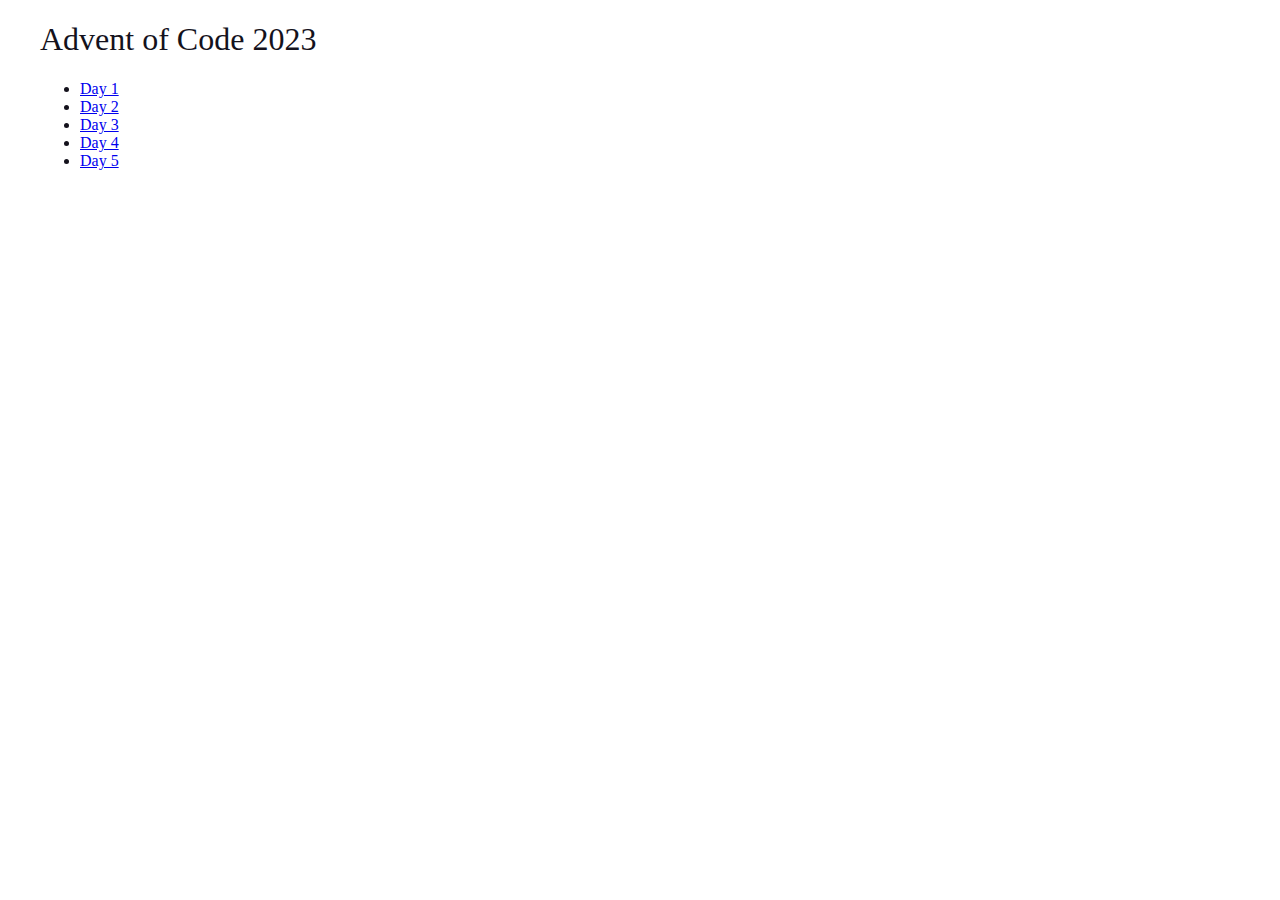
<file: index.html>
<!DOCTYPE html>
<html lang="en">

<head>
	<meta charset="UTF-8">
	<meta http-equiv="X-UA-Compatible" content="IE=edge">
	<meta name="viewport" content="width=device-width, initial-scale=1.0">
	<title>Advent of Code 2023</title>

	<link rel="stylesheet" href="../style.css">
</head>

<body>
	<div class="container">
		<h1>Advent of Code 2023</h1>
		<ul>
			<li>
				<a href="/01">Day 1</a>
			</li>
			<li>
				<a href="/02">Day 2</a>
			</li>
			<li>
				<a href="/03">Day 3</a>
			</li>
			<li>
				<a href="/04">Day 4</a>
			</li>
			<li>
				<a href="/05">Day 5</a>
			</li>
		</ul>
	</div>
</body>

</html>
</file>
<file: style.css>
html {
    font-family: 'Open Sans';
    color: #14121C;
}

h1,
h2 {
    font-weight: 300;
}

.container {
    max-width: 1200px;
    margin: 0 auto;
    padding-left: 20px;
    padding-right: 20px;
}

section {
    margin-bottom: 40px;
}

section pre {
    padding: 20px 32px;
    background-color: #E9EEF2;
    cursor: copy;
    cursor: url(../copy.svg), copy;
}
</file>
